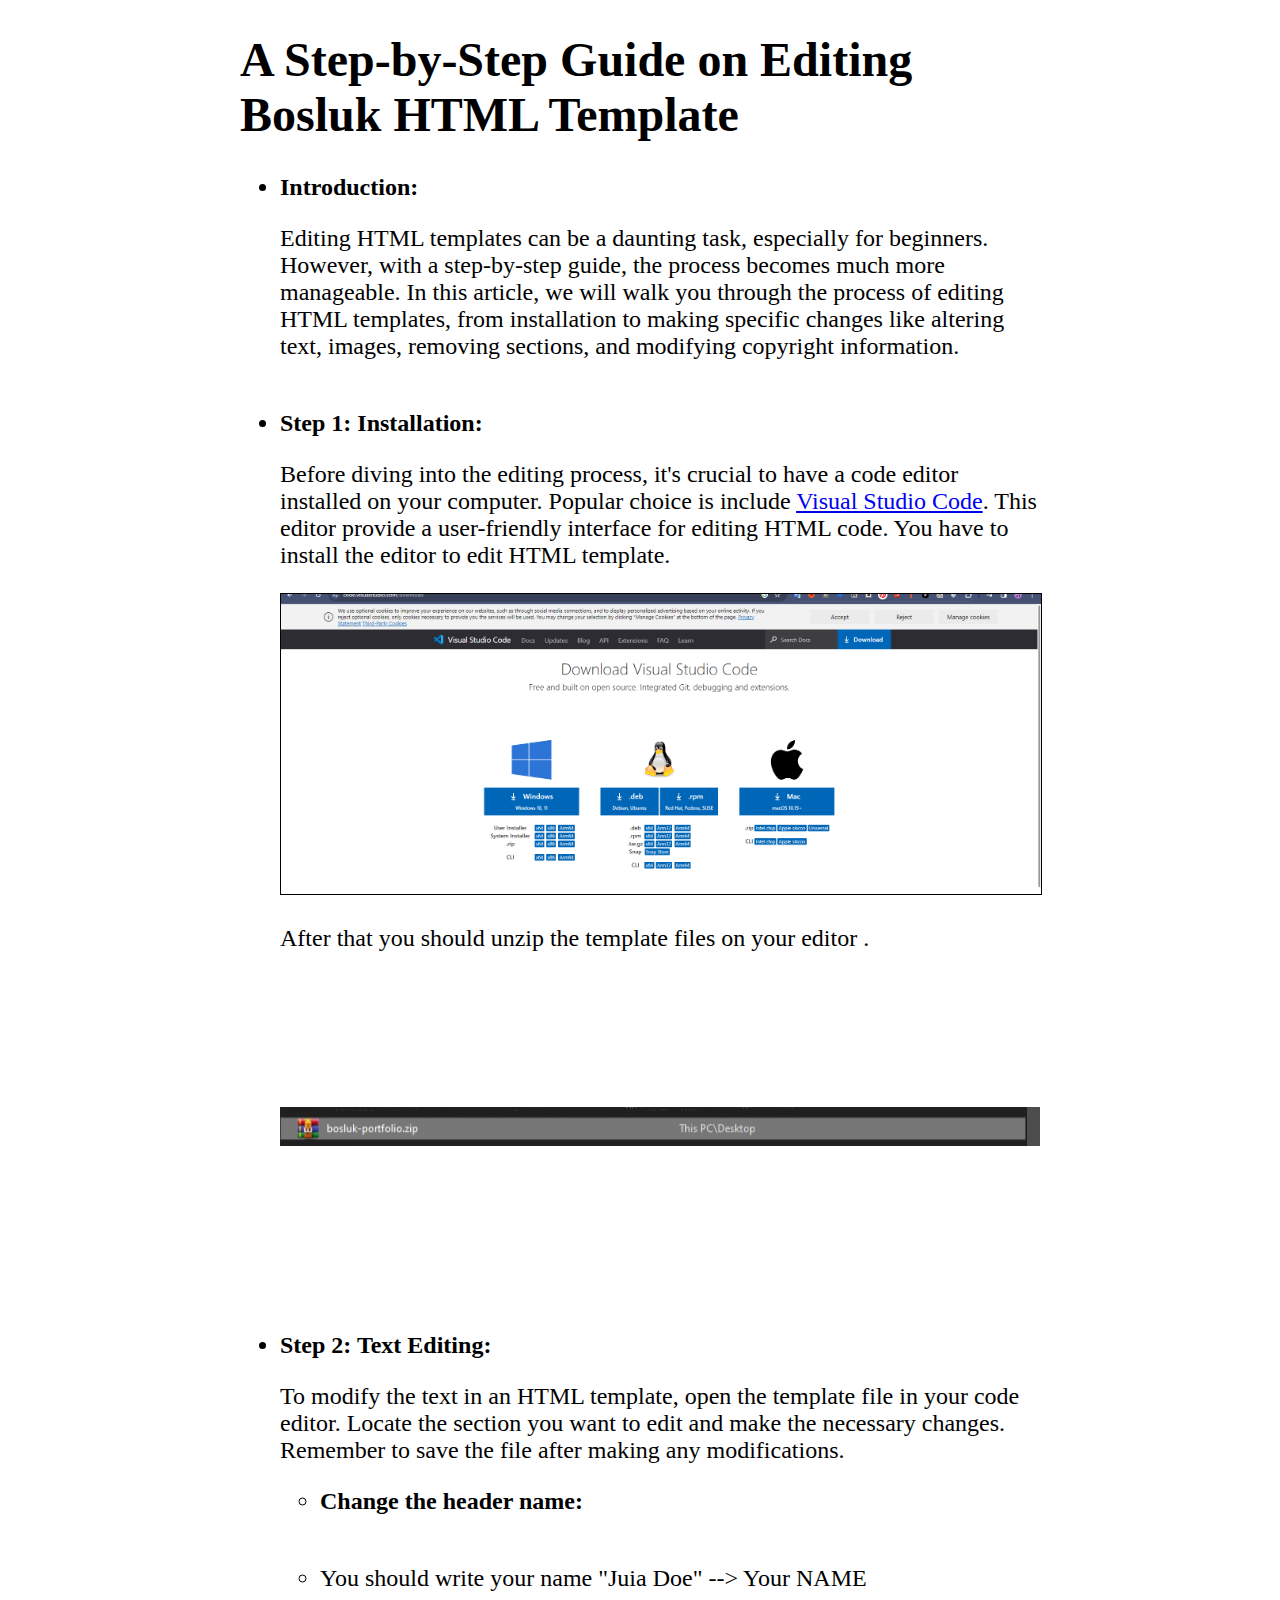
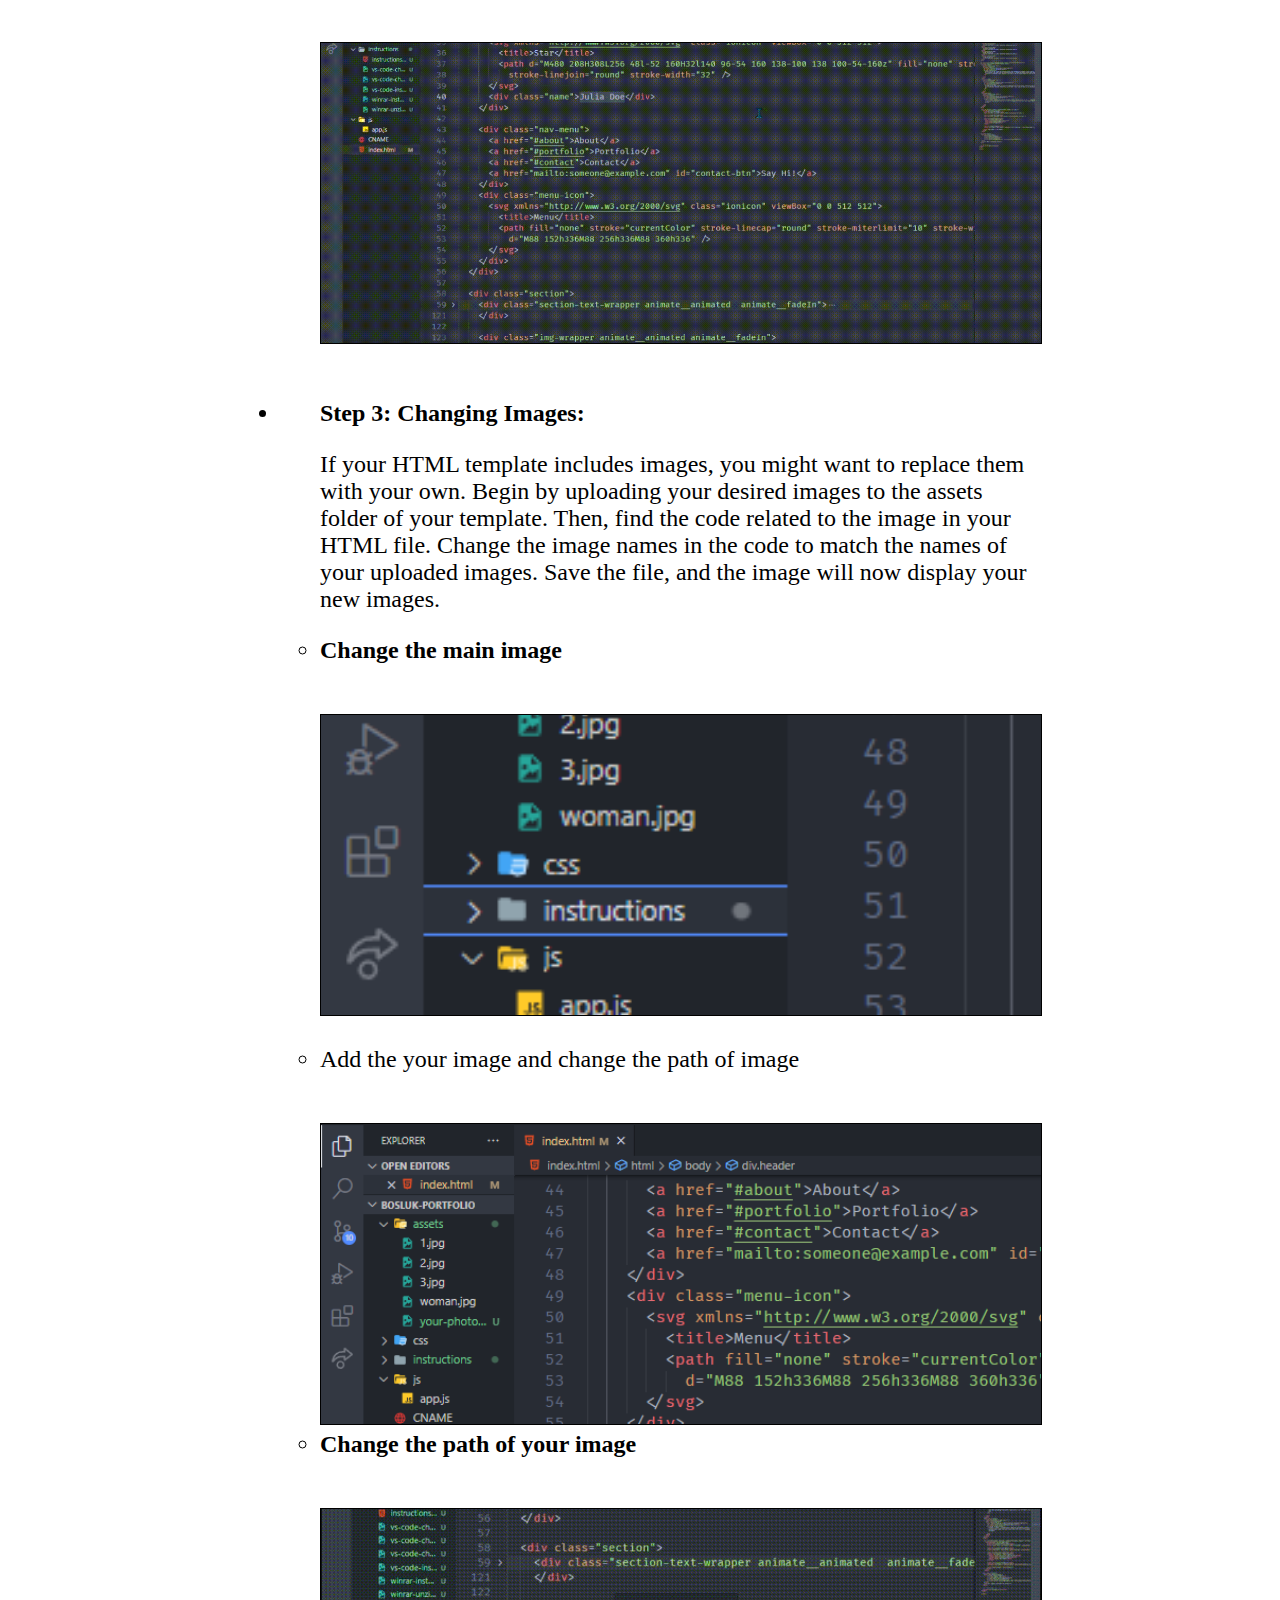
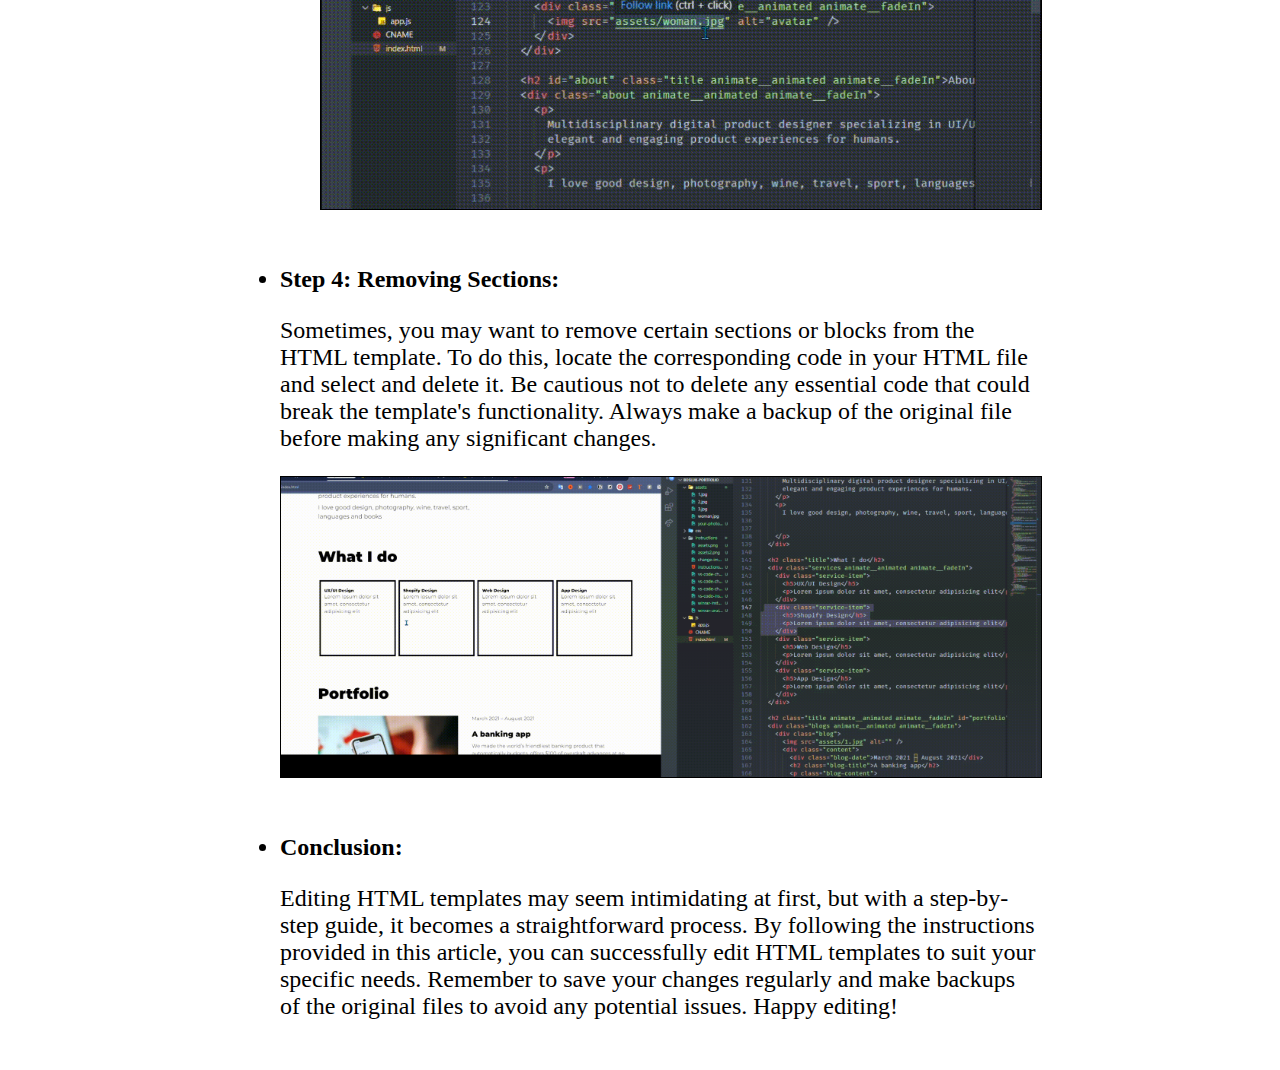
<file: instructions/instructions.html>
<!DOCTYPE html>
<html lang="en">
<head>
  <meta charset="UTF-8">
  <meta name="viewport" content="width=device-width, initial-scale=1.0">
  <title>A Step-by-Step Guide on Editing Bosluk HTML Template</title>
  <style>
    body{
      width: 800px;  
      margin: auto;  
      font-size: 24px;
    }
    img{
      height: 300px;
      object-fit: cover;
      border: 1px solid black;
    }
    ul li{
    margin-bottom: 50px;
    }
  </style>
</head>
<body>
  <h1>A Step-by-Step Guide on Editing Bosluk HTML Template</h1>

  <ul>
    <li>
      <b>Introduction:</b>
      <p>Editing HTML templates can be a daunting task, especially for beginners. However, with a step-by-step guide, the process becomes much more manageable. In this article, we will walk you through the process of editing HTML templates, from installation to making specific changes like altering text, images, removing sections, and modifying copyright information.</p>
    </li>
    <li>
      <b>Step 1: Installation:</b>
      <p>Before diving into the editing process, it's crucial to have a code editor installed on your computer. Popular choice is include <a href="https://code.visualstudio.com/download">Visual Studio Code</a>. This editor provide a user-friendly interface for editing HTML code. You have to install the editor to edit HTML template.</p>
      <img src="./vs-code-installation.png" alt="vs code installation website" width="100%;">
      <p> After that you should unzip the template files on your editor .</p>
      <img src="./winrar-unzip.png" alt="winrar unzip" width="100%" style="object-fit: contain; border: 0;"/> 
    </li>
    <li>
      <b>Step 2: Text Editing:</b>
      <p>To modify the text in an HTML template, open the template file in your code editor. Locate the section you want to edit and make the necessary changes. Remember to save the file after making any modifications.</p>
      <ul>
        <li><b>Change the header name:</b></li>
        <li><p>You should write your name "Juia Doe" --> Your NAME   </p></li>
        <img src="./vs-code-change-text.gif" alt="vs code editor" width="100%">
      </ul>
    </li>
    <li>
      <ul>
        <b>Step 3: Changing Images:</b>
        <p>If your HTML template includes images, you might want to replace them with your own. Begin by uploading your desired images to the assets folder of your template. Then, find the code related to the image in your HTML file. Change the image names in the code to match the names of your uploaded images. Save the file, and the image will now display your new images.</p>
        <li><b>Change the main image</b></li>
        <img src="./assets.png" alt="vs code navbar" width="100%">
        <li><p>Add the your image and change the path of image </p></li>
        <img src="./assets2.png" alt="vs code navbar" width="100%">
        <li><b>Change the path of your image</b></li>
        <img src="./change-image.gif" alt="vs code navbar" width="100%">
    </ul>

    </li>
    <li>
      <b>Step 4: Removing Sections:</b>
      <p>Sometimes, you may want to remove certain sections or blocks from the HTML template. To do this, locate the corresponding code in your HTML file and select and delete it. Be cautious not to delete any essential code that could break the template's functionality. Always make a backup of the original file before making any significant changes.</p>
      <img src="./remove-section.gif" alt="remove section" width="100%">
 
    </li>
    <li>
      <b>Conclusion:</b>
      <p>Editing HTML templates may seem intimidating at first, but with a step-by-step guide, it becomes a straightforward process. By following the instructions provided in this article, you can successfully edit HTML templates to suit your specific needs. Remember to save your changes regularly and make backups of the original files to avoid any potential issues. Happy editing!</p>
    </li>
  </ul>
</body>
</html>
</file>
